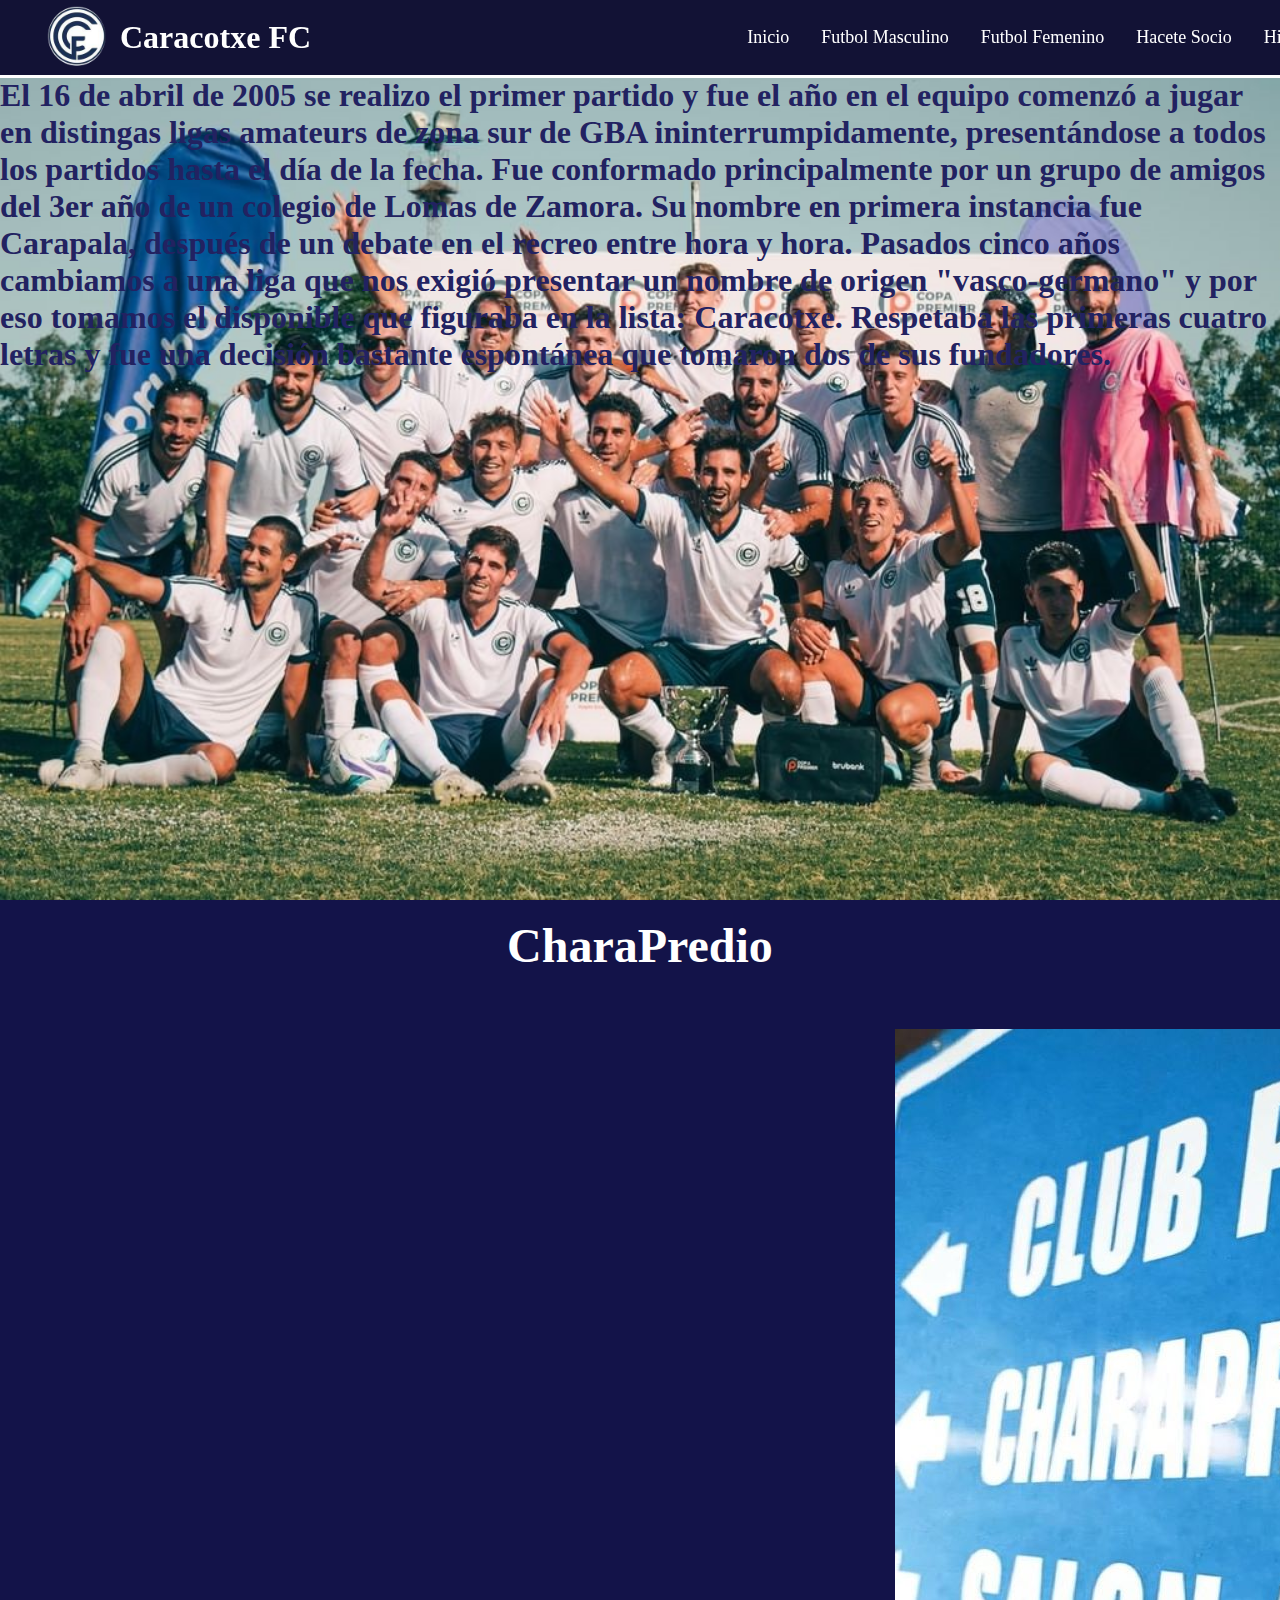
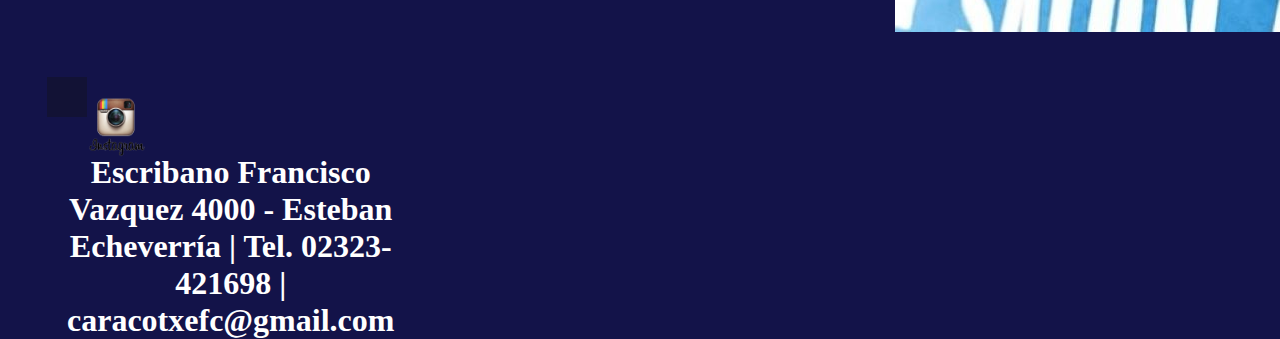
<file: index.html>
<!DOCTYPE html>
<html>
<head>
   <title>Caracotxe FC</title>
   <link rel="stylesheet" href="style.css">
   
</head>
<body>
    <div class="container">
        <header>
            <div class="logo">
                <img  height="60px" src="img/Caracotxe FC (@caracotxe.fc) • Fotos y videos de Instagram_files/escudo2.0.png" alt="escudo">
            </div>
            <h1 class="logo2">
                Caracotxe FC
            </h1>
            
        <nav>

            <ul>
                <li><a href="index.html"> Inicio</a></li>
                <li><a href="html/futbolmasculino.html"> Futbol Masculino</a></li>
                <li><a href="html/futbolfemenino.html"> Futbol Femenino </a></li>
                <li><a href="html/socios.html">Hacete Socio </a></li>
                <li><a href="html/historias.html"> Historia</a></li>
            </ul>
        </nav>
     </header>
        <div class="clearfix"></div>
    
        <section class="content">
            <div>
                <p>El 16 de abril de 2005 se realizo el primer partido y fue el año en el equipo comenzó a jugar en distingas ligas amateurs de zona sur de GBA ininterrumpidamente, presentándose a todos los partidos hasta el día de la fecha. Fue conformado principalmente por un grupo de amigos del 3er año de un colegio de Lomas de Zamora.
                    Su nombre en primera instancia fue Carapala, después de un debate en el recreo entre hora y hora. Pasados cinco años cambiamos a una liga que nos exigió presentar un nombre de origen "vasco-germano" y por eso tomamos el disponible que figuraba en la lista: Caracotxe. Respetaba las primeras cuatro letras y fue una decisión bastante espontánea que tomaron dos de sus fundadores.
                </p>

            </div>
        </section>
<br>
        <h2 class="charapredio">CharaPredio</h2>
        <section class="ubicacion">
            <div>
                    <iframe src="https://www.google.com/maps/embed?pb=!1m18!1m12!1m3!1d3273.409371873987!2d-58.49321106811148!3d-34.87106521647079!2m3!1f0!2f0!3f0!3m2!1i1024!2i768!4f13.1!3m3!1m2!1s0x95bcd73a383c1d37%3A0xfe449e18729f36a0!2sCharaPredio!5e0!3m2!1ses-419!2sar!4v1661806491524!5m2!1ses-419!2sar" width="800" height="600" style="border:0;" allowfullscreen="" loading="lazy" referrerpolicy="no-referrer-when-downgrade"></iframe>
            </div>
            <div class="fotocharapredio">
                    <img src="img/FOTO2.jpg" alt="señalizador ">
            </div>
        </section>
        <br>

        <footer class="logoinstagram">
            <p class="direccion">Escribano Francisco Vazquez 4000 - Esteban Echeverría | Tel. 02323-421698 | caracotxefc@gmail.com</p>
            
            <a class="instagram" href="https://www.instagram.com/caracotxe.fc/?hl=es-la"><img  height="60px"   src="img/logo ig.gif.png" alt="logo instagram"></a>
        </footer>





    </div>
    
</body>
</html>
</file>
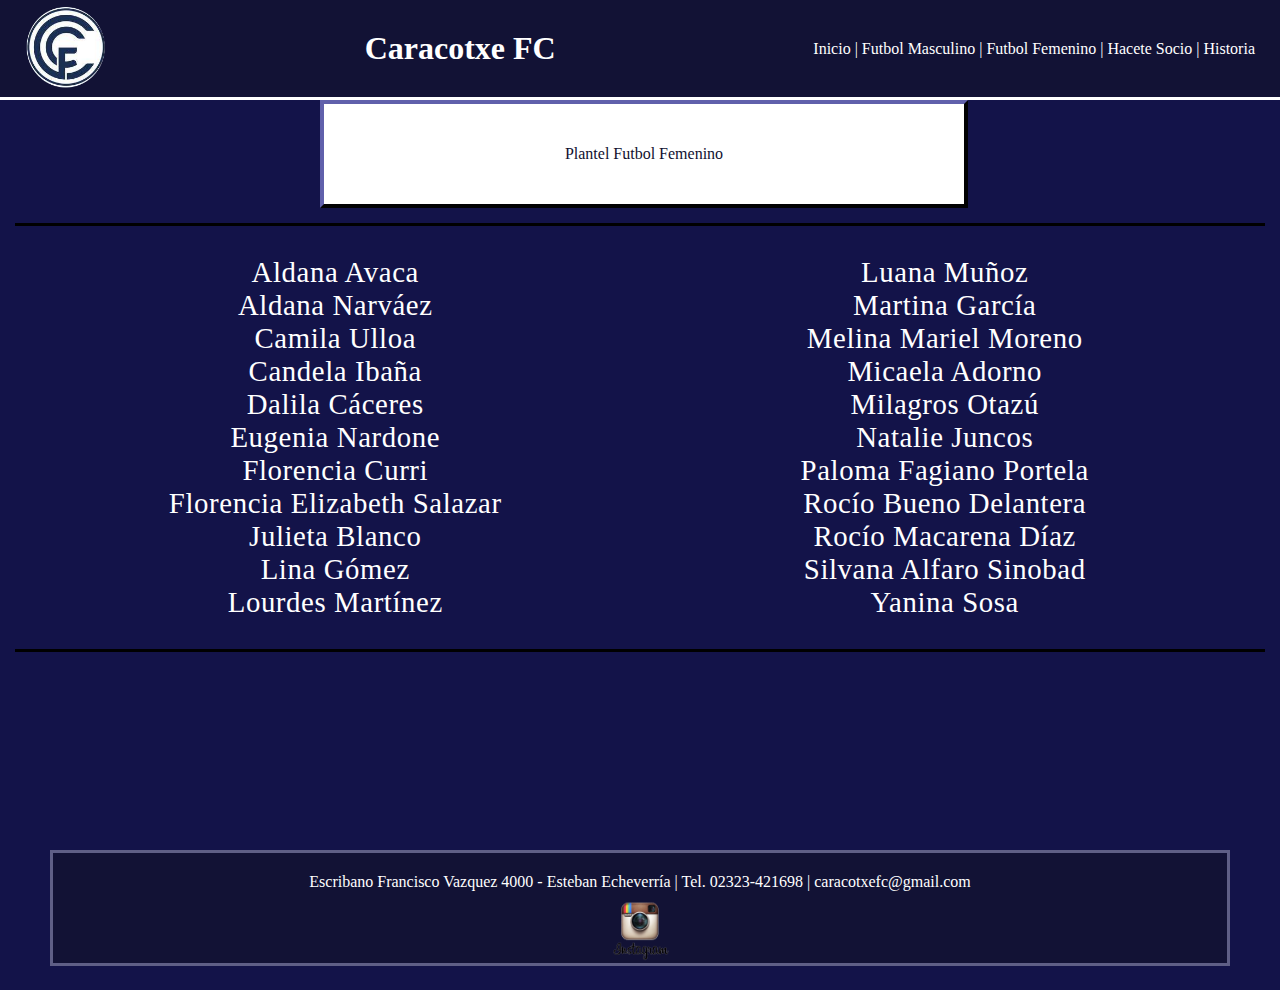
<file: html y css/futbolfemenino.html>
<!DOCTYPE html>
<html></html>
<head>
    <title>Caracotxe Futbol Femenino</title>
    <link rel="stylesheet" href="style.css">
    <meta name="viewport" content="width=device-width, initial-scale=1.0"/>
    
</head>
<body id="grid">
        <header> 
            <div>
                 <img class="logo" height="82px" src="../img/escudo2.0.png" alt="escudo">
            </div>
            <div id="titulo-animado">
                <h1>
                    Caracotxe FC
                </h1>
            </div> 
            <div>
                <nav>
                    <a href="../index.html">Inicio</a> |
                    <a href="futbolmasculino.html">Futbol Masculino</a> |
                    <a href="futbolfemenino.html">Futbol Femenino</a> | 
                    <a href="socios.html"> Hacete Socio </a> |
                    <a href="historias.html">Historia</a> </li> 
                </nav>
            </div>
        </header>
    <section>
            <p class="contenedor">Plantel Futbol Femenino </p>
        <ul class="contenedor2">
            <li>Aldana Avaca</li>	
            <li>Aldana Narváez</li>
            <li> Camila Ulloa	</li>
            <li> Candela Ibaña</li>	
            <li> Dalila Cáceres	</li>
            <li>Eugenia Nardone</li>
            <li>Florencia Curri</li>
            <li> Florencia Elizabeth Salazar</li>	
            <li> Julieta Blanco	</li>
            <li> Lina Gómez</li>		
            <li> Lourdes Martínez</li>	
            <li>Luana Muñoz</li>	
            <li>Martina García</li>	
            <li>Melina Mariel Moreno</li>	
            <li> Micaela Adorno</li>	
            <li> Milagros Otazú</li>	
            <li> Natalie Juncos</li>	
            <li> Paloma Fagiano Portela	</li>
            <li>Rocío Bueno	Delantera</li>	
            <li>Rocío Macarena Díaz</li>		
            <li>Silvana Alfaro Sinobad</li>	
            <li> Yanina Sosa</li>
        </ul>
    </section>
    <footer>
        <p class="direccion">Escribano Francisco Vazquez 4000 - Esteban Echeverría | Tel. 02323-421698 | caracotxefc@gmail.com</p>
        
        <a class="instagram" href="https://www.instagram.com/caracotxe.fc/?hl=es-la"><img  height="60px"   src="../img/logo ig.gif.png" alt="logo instagram"></a>
    </footer>


     
     
</body>
</html>
</file>
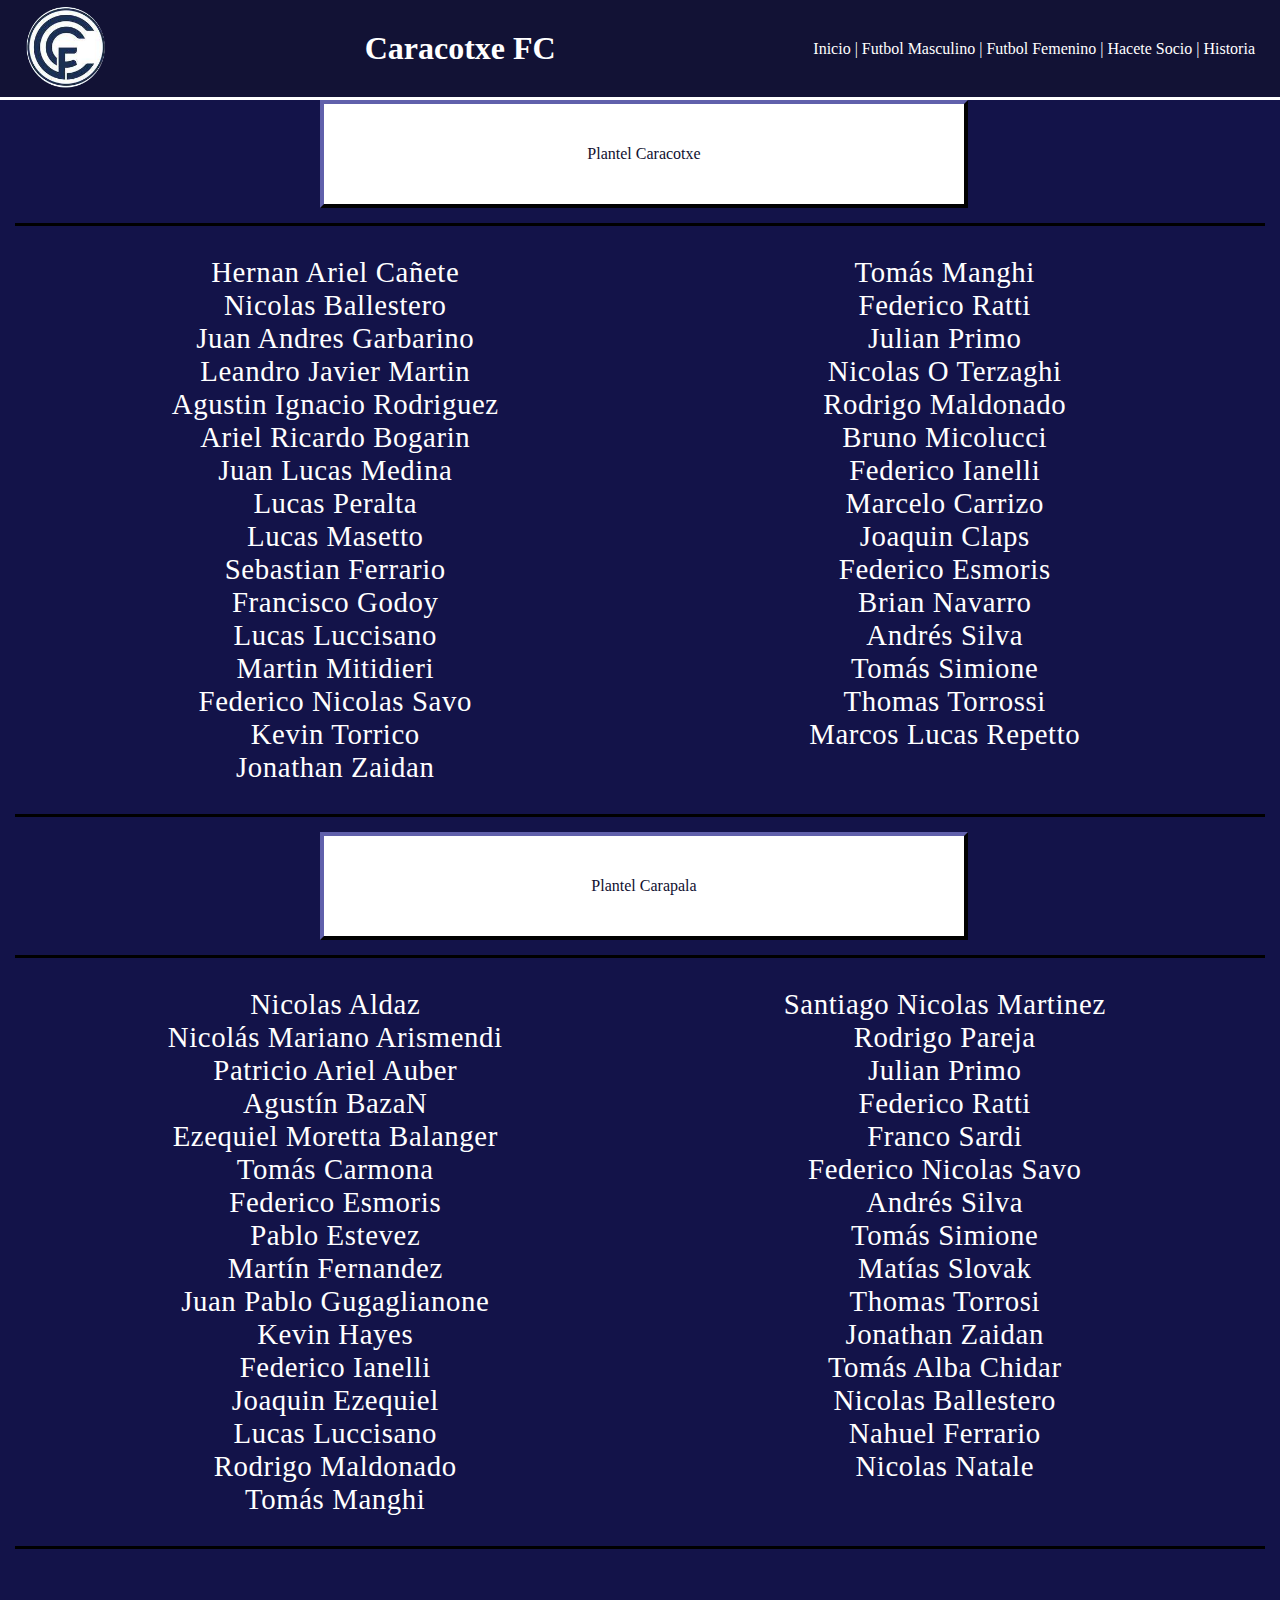
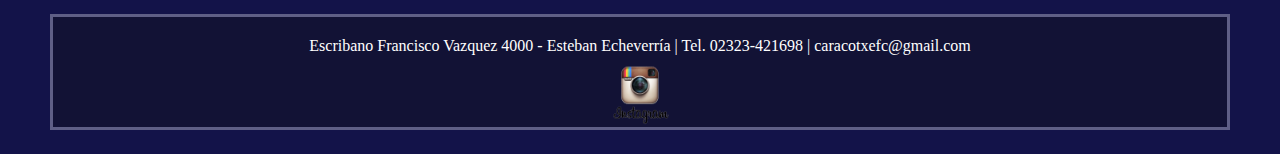
<file: html y css/futbolmasculino.html>
<!DOCTYPE html>
<html>
<head>
    <title>futbolmasculino</title>
    <link rel="stylesheet" href="style.css">
    <meta name="viewport" content="width=device-width, initial-scale=1.0"/>
</head>
<body id="grid">
    <header> 
        <div>
             <img class="logo" height="82px" src="../img/escudo2.0.png" alt="escudo">
        </div>
        <div id="titulo-animado">
            <h1>
                Caracotxe FC
            </h1>
        </div> 
        <div>
            <nav>
                <a href="../index.html">Inicio</a> |
                <a href="futbolmasculino.html">Futbol Masculino</a> |
                <a href="futbolfemenino.html">Futbol Femenino</a> | 
                <a href="socios.html"> Hacete Socio </a> |
                <a href="historias.html">Historia</a> </li> 
            </nav>
        </div>
    </header>
    <section>
            <p class="contenedor">Plantel Caracotxe</p>
        <ul class="contenedor2">
                <li>Hernan Ariel Cañete</li>
                <li> Nicolas Ballestero</li>
                <li>Juan Andres Garbarino</li>
                <li> Leandro Javier Martin</li>
                <li> Agustin Ignacio Rodriguez</li>
                <li> Ariel Ricardo Bogarin</li>
                <li> Juan Lucas Medina</li>
                <li>Lucas Peralta</li>
                <li>Lucas Masetto</li>
                <li>Sebastian Ferrario</li>
                <li> Francisco Godoy</li>
                <li> Lucas Luccisano</li>
                <li> Martin Mitidieri</li>
                <li>  Federico Nicolas Savo</li>
                <li> Kevin Torrico</li>
                <li>Jonathan Zaidan</li>
                <li> Tomás Manghi</li>
                <li>Federico Ratti</li>
                <li> Julian Primo</li>
                <li> Nicolas O Terzaghi</li>
                <li>Rodrigo Maldonado</li>
                <li>Bruno Micolucci</li>
                <li> Federico Ianelli</li>
                <li> Marcelo Carrizo</li>
                <li> Joaquin Claps</li>
                <li> Federico Esmoris</li>
                <li> Brian Navarro</li>
                <li> Andrés Silva</li>
                <li> Tomás Simione</li>
                <li>Thomas Torrossi</li>
                <li>Marcos Lucas Repetto</li>
        </ul>
            <p class="contenedor">Plantel Carapala</p>
        <ul class="contenedor2">
            <li>Nicolas Aldaz</li>
            <li>Nicolás Mariano Arismendi</li>
            <li>Patricio Ariel Auber</li>
            <li>Agustín BazaN</li>
            <li>Ezequiel Moretta Balanger</li>
            <li>Tomás Carmona</li>
            <li>Federico Esmoris</li>
            <li>Pablo Estevez</li>
            <li> Martín Fernandez </li>
            <li>Juan Pablo Gugaglianone</li>
            <li> Kevin Hayes</li>
            <li>Federico Ianelli</li>
            <li>Joaquin Ezequiel</li>
            <li>Lucas Luccisano</li>
            <li> Rodrigo Maldonado</li>
            <li>Tomás Manghi</li>
            <li> Santiago Nicolas Martinez</li>
            <li> Rodrigo Pareja</li>
            <li> Julian Primo</li>
            <li> Federico Ratti</li>
            <li> Franco Sardi</li>
            <li> Federico Nicolas Savo</li>
            <li> Andrés Silva</li>
            <li> Tomás Simione</li>
            <li> Matías Slovak</li>
            <li> Thomas Torrosi</li>
            <li> Jonathan Zaidan</li>
            <li> Tomás Alba Chidar</li>
            <li> Nicolas Ballestero</li>
            <li> Nahuel Ferrario</li> 
            <li>Nicolas Natale</li>      
        </ul>

    </section>
    <footer>
        <p class="direccion">Escribano Francisco Vazquez 4000 - Esteban Echeverría | Tel. 02323-421698 | caracotxefc@gmail.com</p>
        
        <a class="instagram" href="https://www.instagram.com/caracotxe.fc/?hl=es-la"><img  height="60px"   src="../img/logo ig.gif.png" alt="logo instagram"></a>
    </footer>


     
     
</body>
</html>
</file>
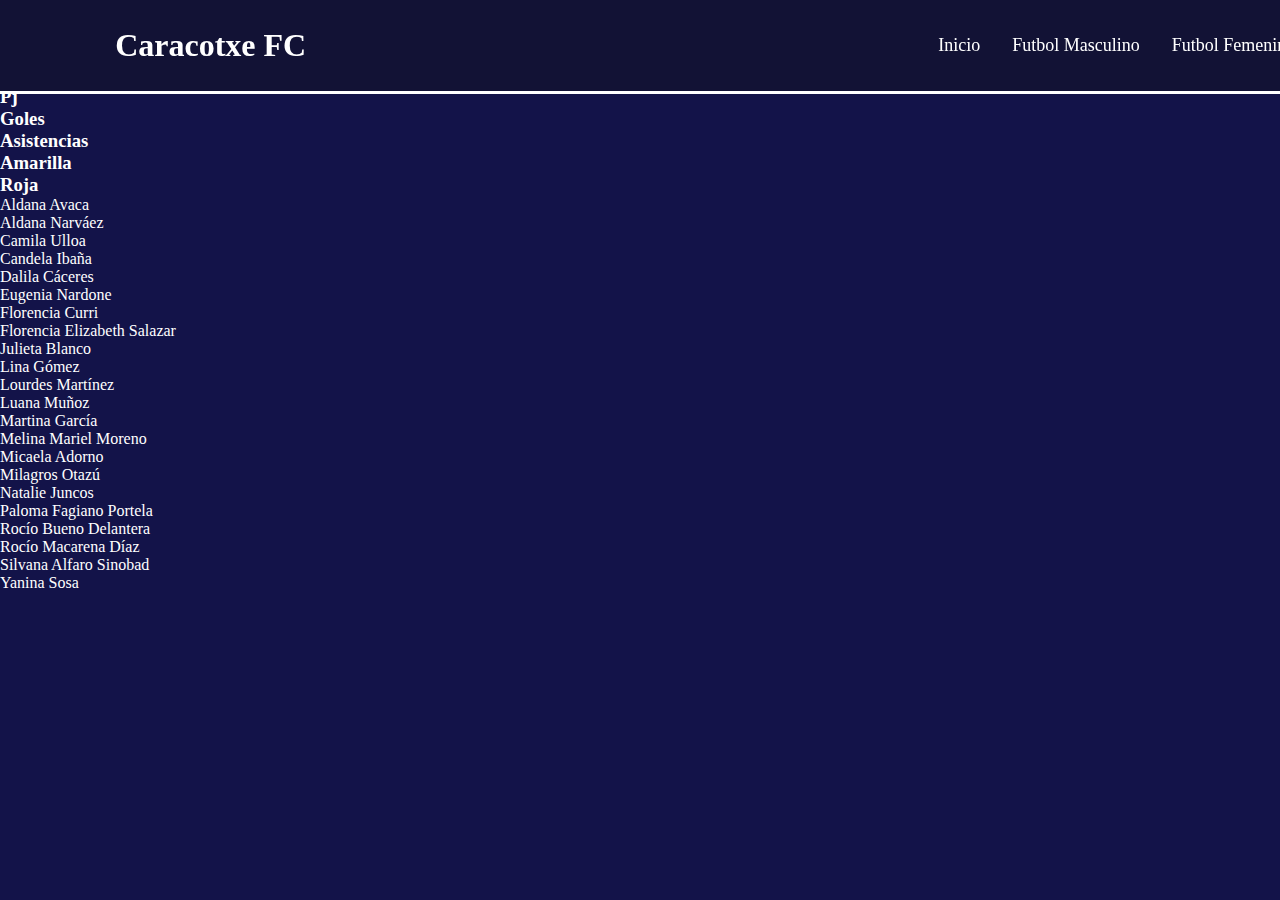
<file: html/futbolfemenino.html>
<!DOCTYPE html>
<html></html>
<head>
    <title>Caracotxe Futbol Femenino</title>
    <link rel="stylesheet" href="style.css">
    
</head>
<body>
    <div class="container">
        <header>
            <h1>
                Caracotxe FC
            </h1>
        <nav>
            <ul>
                <li> <a href="../index.html">Inicio</a> </li>
                <li> <a href="futbolmasculino.html">Futbol Masculino</a> </li>
                <li> <a href="futbolfemenino.html">Futbol Femenino</a> </li>
                <li> <a href="socios.html">Hacete Socio </a> </li>
                <li> <a href="historias.html">Historia</a> </li>
            </ul>
        </nav>
        </header>
        <div class="clearfix"></div>
        <div>
            <h1>Futbol Femenino</h1>
        </div>
        <section class="content">
            <div>
                <h2>Futbol Femenino</h2>
            </div>
            <div>
                <h3>Caracotxe</h3>
                <h3>Pj</h3>
                <h3>Goles</h3>
                <h3>Asistencias</h3>
                <h3>Amarilla</h3>
                <h3>Roja</h3>
            </div>
                   <ol>
                    <li>Aldana Avaca</li>	
                    <li>Aldana Narváez</li>
                    <li> Camila Ulloa	</li>
                    <li> Candela Ibaña</li>	
                    <li> Dalila Cáceres	</li>
                    <li>Eugenia Nardone</li>
                    <li>Florencia Curri</li>
                    <li> Florencia Elizabeth Salazar</li>	
                    <li> Julieta Blanco	</li>
                    <li> Lina Gómez</li>		
                    <li> Lourdes Martínez</li>	
                    <li>Luana Muñoz</li>	
                    <li>Martina García</li>	
                    <li>Melina Mariel Moreno</li>	
                    <li> Micaela Adorno</li>	
                    <li> Milagros Otazú</li>	
                    <li> Natalie Juncos</li>	
                    <li> Paloma Fagiano Portela	</li>
                    <li>Rocío Bueno	Delantera</li>	
                    <li>Rocío Macarena Díaz</li>		
                    <li>Silvana Alfaro Sinobad</li>	
                    <li> Yanina Sosa</li>
                   </ol>

        </section>



    </div>
</body>
</html>
</file>
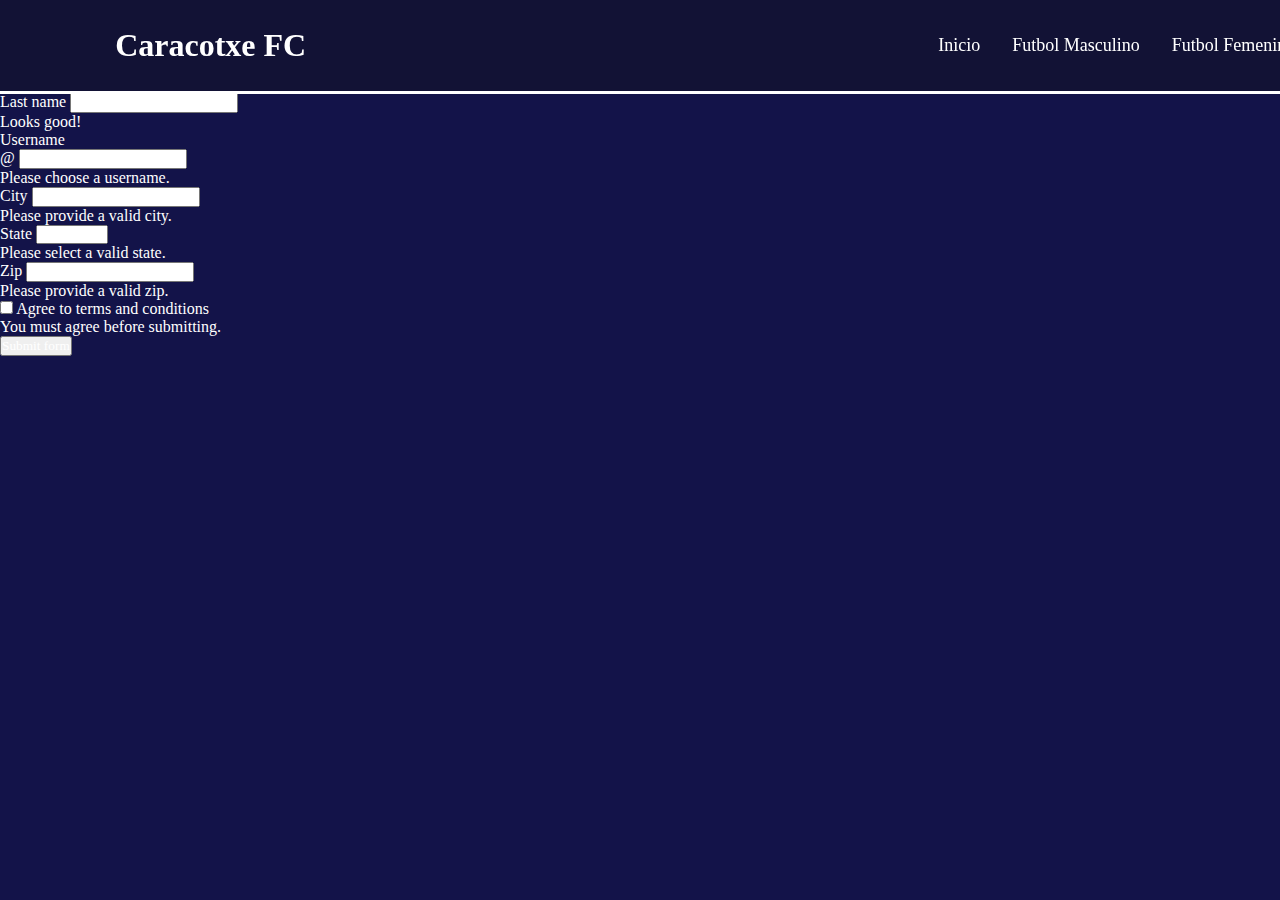
<file: html/socios.html>
<!DOCTYPE html>
<html></html>
<head>
    <title>Caracotxe Socios</title>
    <link href="https://cdn.jsdelivr.net/npm/bootstrap@5.2.1/dist/css/bootstrap.min.css" rel="stylesheet" integrity="sha384-iYQeCzEYFbKjA/T2uDLTpkwGzCiq6soy8tYaI1GyVh/UjpbCx/TYkiZhlZB6+fzT" crossorigin="anonymous">
    <script src="https://cdn.jsdelivr.net/npm/bootstrap@5.2.1/dist/js/bootstrap.bundle.min.js" integrity="sha384-u1OknCvxWvY5kfmNBILK2hRnQC3Pr17a+RTT6rIHI7NnikvbZlHgTPOOmMi466C8" crossorigin="anonymous"></script>
    <link rel="stylesheet" href="style.css">
  </head>
<body>
    <div class="container">
        <header>
            <h1>
                Caracotxe FC
            </h1>
        
        <nav>
            <ul>
                <li><a href="../index.html">Inicio</a></li>
                <li><a href="futbolmasculino.html">Futbol Masculino</a></li>
                <li><a href="futbolfemenino.html">Futbol Femenino</a></li>
                <li><a href="socios.html">Hacete Socio </a></li>
                <li><a href="historias.html">Historia</a></li>
            </ul>
        </nav>
        </header>
        <div class="clearfix"></div>
        <br>
        <div>
            <h1> Hacete Socio</h1>
        </div>
        <form class="row g-3 needs-validation" novalidate>
            <div class="col-md-4">
              <label for="validationCustom01" class="form-label">First name</label>
              <input type="text" class="form-control" id="validationCustom01" value="Mark" required>
              <div class="valid-feedback">
                Looks good!
              </div>
            </div>
            <div class="col-md-4">
              <label for="validationCustom02" class="form-label">Last name</label>
              <input type="text" class="form-control" id="validationCustom02" value="Otto" required>
              <div class="valid-feedback">
                Looks good!
              </div>
            </div>
            <div class="col-md-4">
              <label for="validationCustomUsername" class="form-label">Username</label>
              <div class="input-group has-validation">
                <span class="input-group-text" id="inputGroupPrepend">@</span>
                <input type="text" class="form-control" id="validationCustomUsername" aria-describedby="inputGroupPrepend" required>
                <div class="invalid-feedback">
                  Please choose a username.
                </div>
              </div>
            </div>
            <div class="col-md-6">
              <label for="validationCustom03" class="form-label">City</label>
              <input type="text" class="form-control" id="validationCustom03" required>
              <div class="invalid-feedback">
                Please provide a valid city.
              </div>
            </div>
            <div class="col-md-3">
              <label for="validationCustom04" class="form-label">State</label>
              <select class="form-select" id="validationCustom04" required>
                <option selected disabled value="">Choose...</option>
                <option>...</option>
              </select>
              <div class="invalid-feedback">
                Please select a valid state.
              </div>
            </div>
            <div class="col-md-3">
              <label for="validationCustom05" class="form-label">Zip</label>
              <input type="text" class="form-control" id="validationCustom05" required>
              <div class="invalid-feedback">
                Please provide a valid zip.
              </div>
            </div>
            <div class="col-12">
              <div class="form-check">
                <input class="form-check-input" type="checkbox" value="" id="invalidCheck" required>
                <label class="form-check-label" for="invalidCheck">
                  Agree to terms and conditions
                </label>
                <div class="invalid-feedback">
                  You must agree before submitting.
                </div>
              </div>
            </div>
            <div class="col-12">
              <button class="btn btn-primary" type="submit">Submit form</button>
            </div>
          </form>
        


    </div>
</body>
</html>
</file>
<file: style.css>
*{
    padding: 0px;
    margin: 0px;
    text-decoration: none;
    color: white;
    font-family: Georgia, 'Times New Roman', Times, serif;
}
body{
background: rgb(19, 19, 73)
}
header {
    background: rgb(18, 18, 53);
    position: relative;
    top: 0;
    left: 0;
    right: 0;
    z-index: 1000;
    position: fixed;
    padding: 1.7rem 9%;
    border-bottom: solid white;
    display: flex;
    align-items: center;
}

nav ul li{
    font-size: 18px;
    float: left;
    list-style: none;
    margin-left: 2rem;
    position: relative;
    top: 0px;
    left: 600px;
}
.clearfix{
    clear: both;
}

.content{
    min-height: 100vh;
    display: flex;
    align-items: center;
    background: url(img/FOTO1.jpg) no-repeat;
    background-size: cover;
}

p{
    color: rgb(34, 34, 97);
        display: block;
        font-size: 2rem;
        margin-block-start: 1em;
        margin-block-end: 1em;
        margin-inline-start: 0px;
        margin-inline-end: 0px;
        font-weight: bold;
        position: absolute;
        top: 44.5px;

}

.logo{
    position: absolute;
    left: 47px;
}
.logo2{
    position: absolute;
    left: 120px;
}

.charapredio{
    text-align: center;
    padding-bottom: 3.5rem;
    font-size: 3rem;
    font-family: 'Times New Roman', Times, serif;
    color:white
}
.fotocharapredio{
    
    top: 1117px;
    left: 850px;

}
.ubicacion{
display: flex;
flex-direction: row;
justify-content: space-around;
width: 1700px;
padding-left: 95px;
}

.logoinstagram{
    position: absolute;
    left: 47px;
}

.instagram{
    position: absolute;
}
footer {
    margin-top: 20px;
    background-color: rgb(18, 18, 53);
    padding: 20px;
    max-width: 100%;
    margin-bottom: 10px;
    text-align: center;
}
.direccion{
    color: white;
    text-align: center;}

.ubicacion{ color: white;
    font-size: 27px;
    align-items: center ;
    width: 100%;
    
}
.contactanos{
    color: white;
    font-size: 27px;
    text-align: center ;
    object-fit:cover
    }
</file>
<file: html y css/style.css>
* {
    padding: 0px;
    margin: 0px;
    text-decoration: none;
    color: white;
    font-family: Georgia, 'Times New Roman', Times, serif;
}

html,
body {
    height: 100%;
}

#grid {
    display: grid;
    grid-template-areas:
        "header"
        "section"
        "footer";
    grid-template-columns: 100%;
    grid-template-rows: 100px auto 100px;
    background: rgb(19, 19, 73)
}

header {
    grid-area: header;
    background: rgb(18, 18, 53);
    border-bottom: solid white;
    display: flex;
    justify-content: space-between;
    padding: 25px;
    align-items: center;
    text-decoration: none;

}

#titulo-animado{
    animation-name: titulo-animado;
    animation-iteration-count: 3;
    animation-duration: 4s;
    animation-delay: 2s;
}

@keyframes titulo-animado {
    0%{
        transform: translateX(0);
    }
    100%{
        transform: translateX(20%);
    }
    
}

section {
    grid-area: section;


}

footer {
    grid-area: footer;
    color: rgb(18, 18, 53);
    grid-area: footer;
    background-color: rgb(249, 249, 250);
    border: solid 3px rgb(95, 95, 134);
}

.contenedor {
    color: rgb(16, 16, 48);
    height: 100px;
    width: 50%;
    margin: 0 25%;
    background-color: white;
    display: flex;
    justify-content: center;
    align-items: center;
    border: 4px rgb(49, 49, 87) outset;
}

.contenedor2 {
    list-style: none;
    padding: 30px;
    margin: 10px;
    align-items: center;
    grid-column: 2/3;
    font-size: 1.8rem;
    letter-spacing: 0.6px;
    column-width: 25rem;
    text-align: justify;
    text-align: center;
    border-top: solid black 3px;
    border-bottom: solid black 3px;
    margin: 15px;
}

.logo2 {
    position: absolute;
    left: 120px;
    line-height: 0px;
}

footer {

    margin: 50px;
    background-color: rgb(18, 18, 53);
    padding: 55px;
    max-width: 100%;
    text-align: center;
}

.direccion {
    color: white;
    text-align: center;
    position: relative;
    bottom: 35px;

}

.ubicacion {
    color: white;
    font-size: 27px;
    align-items: center;
    width: 100%;

}

.instagram {
    text-align: center;
    position: relative;
    bottom: 25px;
}


@media only screen and (max-width: 780px) {
    header {
        grid-area: header;
        background: rgb(18, 18, 53);
        border-bottom: solid white;
        display: flex;
        flex-direction: column;
        justify-content: space-around;
        height: 170px;
        align-items: center;
    }

    section {
        grid-area: section;
        display: flex;
        flex-direction: column;
        justify-content: space-around;
        align-items: center;
        margin-top: 100px;
        margin-bottom: 12px;
    }

    footer {
        grid-area: footer;
        color: rgb(18, 18, 53);
        background-color: rgb(37, 37, 61);
        border: solid 3px rgb(95, 95, 134);
        margin: 0 10px;
        padding: 50px;
        height: 80px;
        max-width: 100%;
        text-align: center;
        flex-direction: column;
    }

    .direccion {
        color: white;
        text-align: center;
        position: relative;
        bottom: 35px;
    }

    .instagram {
        text-align: center;
        position: relative;
        bottom: 25px;
    }

    .contenedor {
        color: rgb(16, 16, 48);
        background-color: white;
        border: 4px rgb(49, 49, 87) outset;
        margin: 0% 10% 0 0;
        padding: 20px;
        height: 20px;
        width: 100%;
        display: flex;
        flex-direction: column;
        justify-content: space-around;
        align-items: center;
    }

    .contenedor2 {
        list-style: none;
    }

}
</file>
<file: html/style.css>
*{
    padding: 0px;
    margin: 0px;
    text-decoration: none;
    color: white;
    font-family: Georgia, 'Times New Roman', Times, serif;
}
body{
background: rgb(19, 19, 73)
}
header {
    background: rgb(18, 18, 53);
    position: relative;
    top: 0;
    left: 0;
    right: 0;
    z-index: 1000;
    position: fixed;
    padding: 1.7rem 9%;
    border-bottom: solid white;
    display: flex;
    align-items: center;
}

nav ul li{
    font-size: 18px;
    float: left;
    list-style: none;
    margin-left: 2rem;
    position: relative;
    top: 0px;
    left: 600px;
}
.clearfix{
    clear: both;
}
.content1{
    min-height: 100vh;
    display: flex;
    align-items: center;
    background: url(img/FOTO1.jpg) no-repeat;
    background-size: cover;
}

p{
    color: rgb(34, 34, 97);
        display: block;
        font-size: 5rem;
        margin-block-start: 1em;
        margin-block-end: 1em;
        margin-inline-start: 0px;
        margin-inline-end: 0px;
        font-weight: bold;
        position: absolute;
        left: 700px;
        
}
</file>
